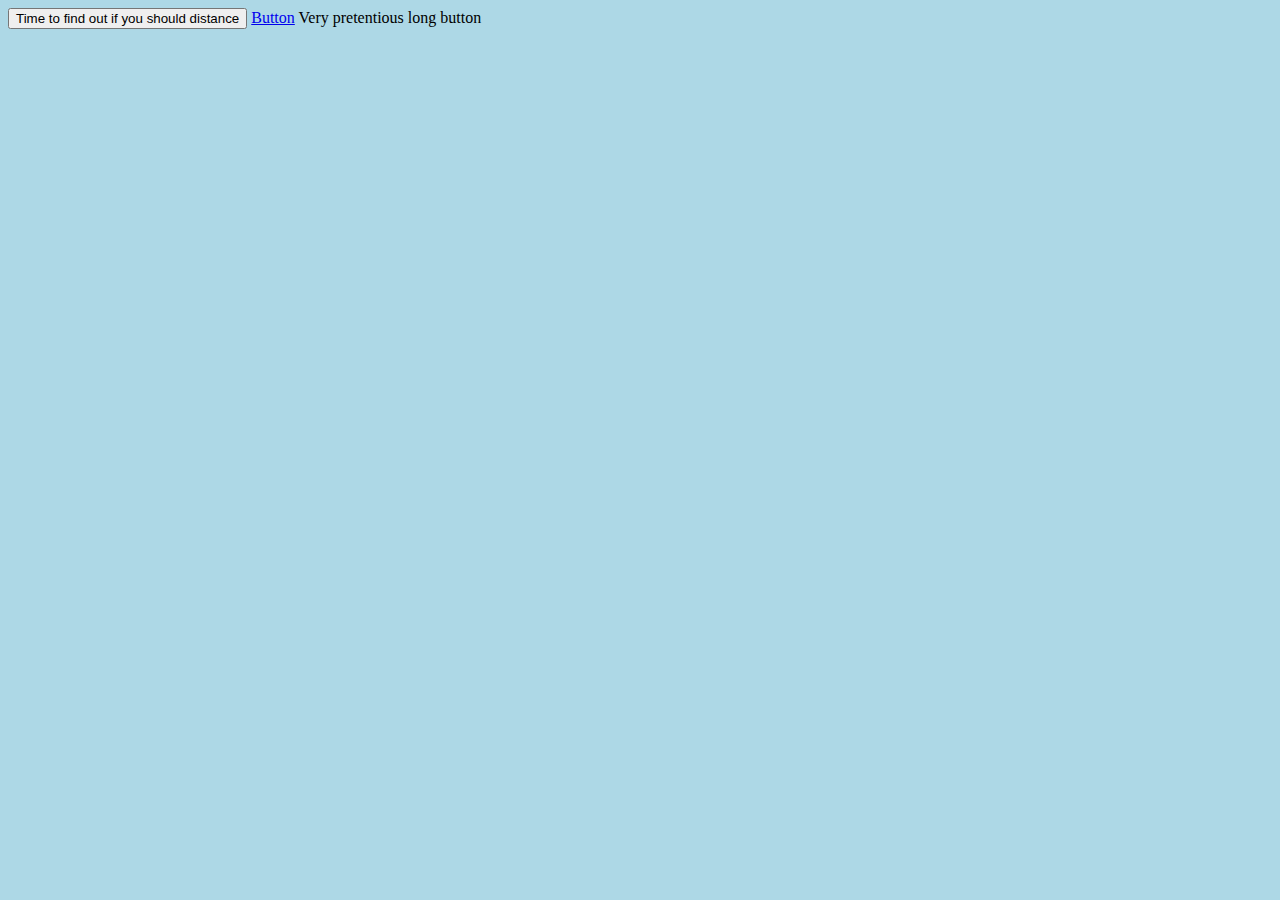
<file: website.html>
<!doctype html>

<html lang="en">
<head>
  <meta charset="utf-8">
  <link rel="stylesheet" type="text/css" href="styley.css">
  <title>Coronavirus distance or not</title>
  <style>

</style>

</head>
<body>
  <button type="button" href="w">Time to find out if you should distance</button>
  <a href="something" class="button2">Button</a>
  <a  class="button2">Very pretentious long button</a>
</body>
</html>
</file>
<file: styley.css>
body {
  background-color: lightblue;
}
a{
 display:inline-block;
 padding:0.5em 3em;
 border:0.16em solid #FFFFFF;
 margin:0 0.3em 0.3em 0;
 box-sizing: border-box;
 text-decoration:none;
 text-transform:uppercase;
 font-family:'Roboto',sans-serif;
 font-weight:400;
 color:#FFFFFF;
 text-align:center;
 transition: all 0.15s;
}
a{
 color:#DDDDDD;
 border-color:#DDDDDD;
}
a.button2:active{
 color:#BBBBBB;
 border-color:#BBBBBB;
}
@media all and (max-width:30em){
 a.button2{
  display:block;
  margin:0.4em auto;
 }
}
</file>
